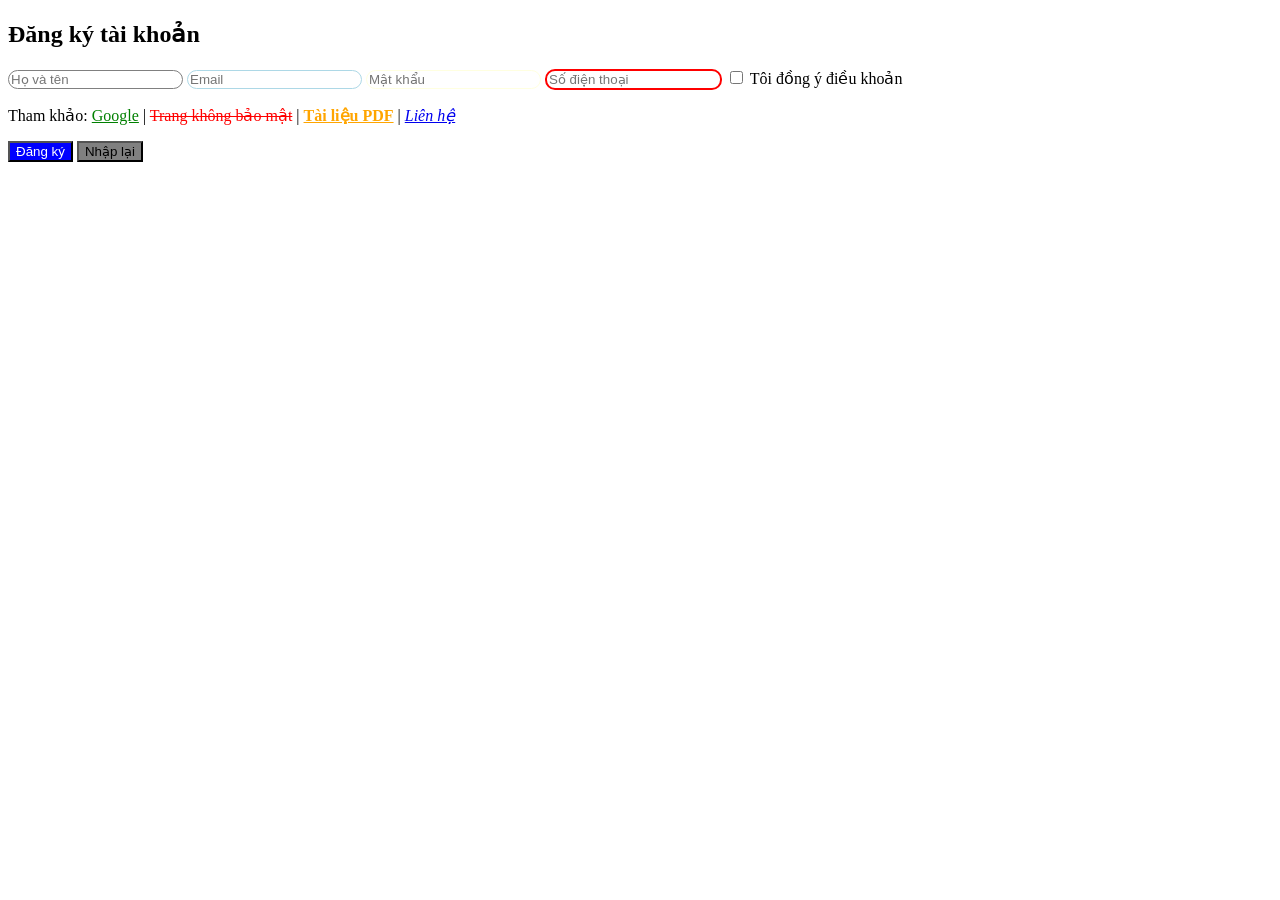
<file: bai1/index.html>
<!DOCTYPE html>
<html lang="en">

<head>
    <meta charset="UTF-8">
    <meta name="viewport" content="width=device-width, initial-scale=1.0">
    <title>Bài 1</title>
    <link rel="stylesheet" href="style.css">
</head>

<body>
    <form>
        <h2>Đăng ký tài khoản</h2>

        <input type="text" name="fullname" placeholder="Họ và tên">
        <input type="email" name="email" placeholder="Email">
        <input type="password" name="password" placeholder="Mật khẩu">
        <input type="text" name="phone" placeholder="Số điện thoại" required>
        <input type="checkbox" id="agree"> <label for="agree">Tôi đồng ý điều khoản</label>

        <p>
            Tham khảo:
            <a href="https://google.com">Google</a> |
            <a href="http://example.com">Trang không bảo mật</a> |
            <a href="tai-lieu.pdf">Tài liệu PDF</a> |
            <a href="mailto:admin@gmail.com">Liên hệ</a>
        </p>

        <button type="submit">Đăng ký</button>
        <button type="reset">Nhập lại</button>
    </form>

</body>

</html>
</file>
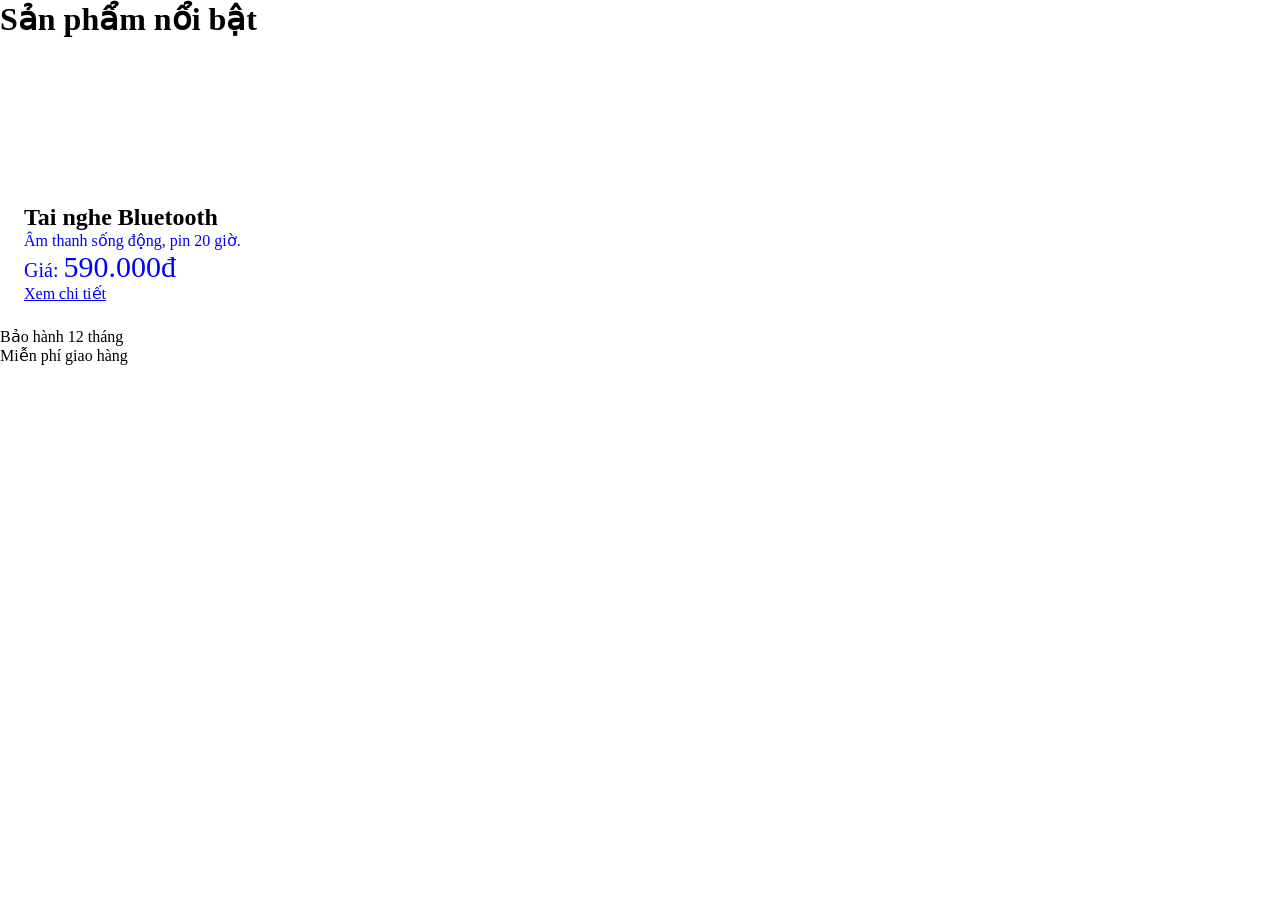
<file: bai3/index.html>
<!DOCTYPE html>
<html lang="en">

<head>
    <meta charset="UTF-8">
    <meta name="viewport" content="width=device-width, initial-scale=1.0">
    <title>Bài 3</title>
    <link rel="stylesheet" href="style.css">
</head>

<body>
    <h1>Sản phẩm nổi bật</h1>

    <div class="card">
        <h3>Tai nghe Bluetooth</h3>
        <p>Âm thanh sống động, pin 20 giờ.</p>
        <p class="price">Giá: <span>590.000đ</span></p>
        <a href="#">Xem chi tiết</a>
    </div>

    <ul>
        <li>Bảo hành 12 tháng</li>
        <li>Miễn phí giao hàng</li>
    </ul>
</body>

</html>
</file>
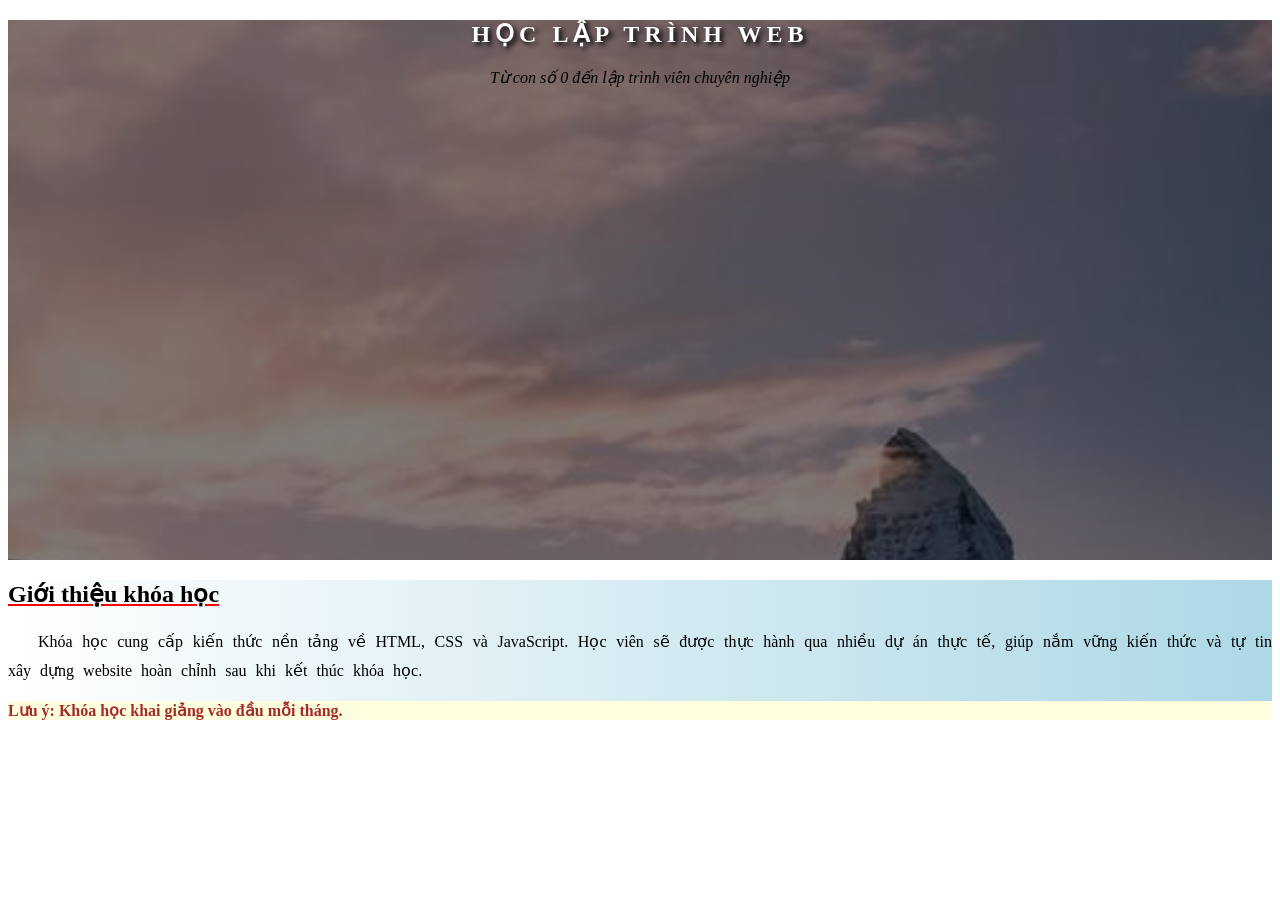
<file: bai4/index.html>
<!DOCTYPE html>
<html lang="en">

<head>
    <meta charset="UTF-8">
    <meta name="viewport" content="width=device-width, initial-scale=1.0">
    <title>Bài 4</title>
    <link rel="stylesheet" href="style.css">
</head>

<body>
    <section class="banner">
        <h1>Học Lập Trình Web</h1>
        <p class="slogan">Từ con số 0 đến lập trình viên chuyên nghiệp</p>
    </section>

    <section class="content">
        <h2>Giới thiệu khóa học</h2>
        <p>
            Khóa học cung cấp kiến thức nền tảng về HTML, CSS và JavaScript.
            Học viên sẽ được thực hành qua nhiều dự án thực tế, giúp nắm vững kiến thức
            và tự tin xây dựng website hoàn chỉnh sau khi kết thúc khóa học.
        </p>
        <p class="note">Lưu ý: Khóa học khai giảng vào đầu mỗi tháng.</p>
    </section>

</body>

</html>
</file>
<file: bai1/style.css>
input {
    border: 1px solid grey;
    border-radius: 10px;
}

input[type="email"] {
    border-color: lightblue;
}

input[type="password"] {
    border-color: lightyellow;
}

input[required] {
    border: 2px solid red;
}

a[href^="https://"] {
    color: green;
}

a[href^="http://"] {
    color: red;
    text-decoration: line-through;
}

a[href$=".pdf"] {
    font-weight: bold;
    color: orange;
}

a[href*="gmail"] {
    font-style: italic;
}

button[type="submit"] {
    background-color: blue;
    color: white;
}

button[type="reset"] {
    background-color: grey;
}
</file>
<file: bai3/style.css>
* {
    margin: 0;
    padding: 0;
}

html {
    font-size: 16px;
}

h1 {
    font-size: 2rem;
}

h3 {
    font-size: 1.5rem;
}

p {
    font-size: 1rem;
}

.card {
    width: 50%;
    max-width: 400px;
    padding: 1.5em;
}

.price {
    font-size: 1.25rem;
}

.price span {
    font-size: 1.5em;
}

h1 {
    width: 100vw;
    height: 20vh;
}

.card {
    color: blue;
}

.card a {
    color: inherit;
}

.card h3 {
    color: initial;
}

/* 
3.Ban đầu .card đặt màu xanh dương. h3 vốn có thể kế thừa màu từ cha. Nhưng initial yêu cầu trình duyệt sử dụng giá trị ban đầu của thuộc tính color, thay vì kế thừa màu xanh. 
*/

ul {
    list-style-type: initial;
}

/* 
4. Sau khi đã xóa mặc định ở yêu cầu 1, cho danh sách ul hiển thị lại dấu chấm đầu dòng bằng cách đưa kiểu đánh dấu về giá trị gốc.
Kết quả: Danh sách hiển thị lại dấu chấm tròn mặc định.
*/
</file>
<file: bai4/style.css>
.banner {
    height: 60vh;
    background-image:
        linear-gradient(rgba(0, 0, 0, 0.5), rgba(0, 0, 0, 0.5)),
        url("bg.jpg");
    background-size: cover;
    background-position: center;
    background-repeat: no-repeat;
    background-attachment: fixed;
}

.banner h1 {
    color: white;
    text-align: center;
    text-transform: uppercase;
    letter-spacing: 5px;
    text-shadow: 3px 3px 5px black;
}

.banner .slogan {
    font-style: italic;
    font-weight: 300;
    text-align: center;
}

.content {
    background: linear-gradient(to right, white, lightblue);
}

.content h2 {
    text-decoration-line: underline;
    text-decoration-color: red;
}

.content p:not(.note) {
    line-height: 1.8;
    text-align: justify;
    text-indent: 30px;
    word-spacing: 5px;
}

.content .note {
    background-color: lightyellow;
    color: brown;
    font-weight: bold;
}
</file>
